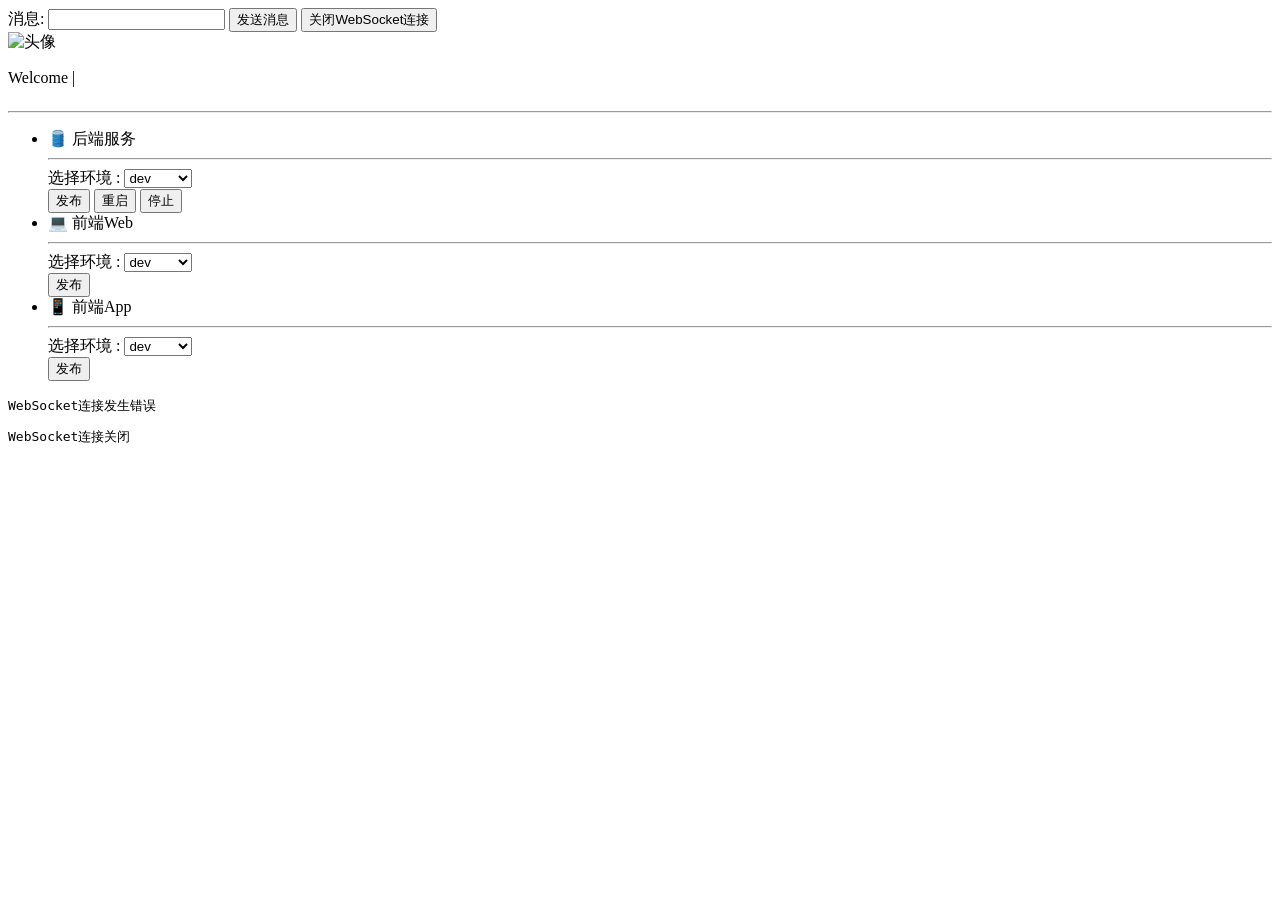
<file: demo-websocket/demo-websocket-devops/src/main/resources/templates/index.html>
<!DOCTYPE html>
<html lang="en" xmlns:th="http://www.thymeleaf.org">

<head>
  <meta charset="utf-8">
  <title>服务控制台</title>
  <link type="text/css" rel="stylesheet" th:href="@{/static/css/style.css}" />
<!--  <link type="text/css" rel="stylesheet" href="../static/css/style.css" />-->
  <script type="text/javascript" th:src="@{/static/js/jquery-1.11.1.min.js}"></script>
<!--  <script type="text/javascript" src="../static/js/jquery-1.11.1.min.js"></script>-->
</head>

<body>
  <div class="command-head">
    <div class="command-head-left">
      <label for="text">消息:</label>
      <input id="text" type="text" name="message" />
      <button onclick="send()">发送消息</button>
      <button onclick="closeWebSocket()">关闭WebSocket连接</button>
      <!--<button onclick="getData()">点击获取数据</button> -->
    </div>
    <div class="command-head-right">
      <span style="margin-right: 10px">
        <img th:src="@{/static/images/avatar.jpg}" alt="头像" />
      </span>
      <div style="display: flex">
        <p>Welcome | </p>&nbsp;&nbsp;<h4 th:text="${userId}"></h4>
        <input th:value="${userId}" id="userId" type="hidden">
      </div>
    </div>
  </div>
  <hr />
  <div class="main">
    <div class="sidebar">
      <ul>
        <li>
          <span>🛢️ 后端服务</span>
          <hr />
          <div class="branch">
            <label>选择环境 : </label>
            <select class="branch-select" name="digital-back">
              <option value="dev">dev</option>
              <option value="aliyun">aliyun</option>
              <option value="prod">prod</option>
              <option value="beijing">beijing</option>
              <option value="preview">preview</option>
            </select>
          </div>
          <span>
            <button onclick="runApp('digital-back')" data='deploy'>发布</button>
            <button onclick="runApp('digital-back')" data='restart'>重启</button>
            <button onclick="runApp('digital-back')" data='stop'>停止</button>
          </span>
        </li>
        <li>
          <span>💻 前端Web</span>
          <hr />
          <div class="branch">
            <label>选择环境 : </label>
            <select class="branch-select" name="digital-web">
              <option value="dev">dev</option>
              <option value="aliyun">aliyun</option>
              <option value="prod">prod</option>
              <option value="beijing">beijing</option>
              <option value="preview">preview</option>
            </select>
          </div>
          <span>
            <button onclick="runApp('digital-web')">发布</button>
          </span>
        </li>
        <li>
          <span>📱 前端App</span>
          <hr />
          <div class="branch">
            <label>选择环境 : </label>
            <select class="branch-select" name="digital-app">
              <option value="dev">dev</option>
              <option value="aliyun">aliyun</option>
              <option value="prod">prod</option>
              <option value="beijing">beijing</option>
              <option value="preview">preview</option>
            </select>
          </div>
          <span>
            <button onclick="runApp('digital-app')">发布</button>
          </span>
        </li>
      </ul>
    </div>
    <div class="message" id="message"></div>
  </div>
</body>
<script type="text/javascript">
  let websocket = null;
  let div = document.getElementById('message')
  //判断当前浏览器是否支持WebSocket
  if ('WebSocket' in window) {
    //改成你的地址
    var userId = document.querySelector("#userId").value;
    console.log("userId: ", userId)
    websocket = new WebSocket(`ws://127.0.0.1:8080/api/websocket/${userId}`);
    console.log(websocket.readyState);
    /**
     *  websocket 前端的比较成熟的后端实现库:
     *  > websocket-node (可以实现数据库)
     *  > socket.io (实现了客户端与服务端)
     * -------------------------------------------------------
     * readState 状态有四种:
     *  > connecting(0)
     *  > open(1)
     *  > closing(2)
     *  > closed(3)
    */
  } else {
    alert('当前浏览器 Not support websocket')
  }

  //连接发生错误的回调方法
  websocket.onerror = function () {
    setMessageInnerHTML("WebSocket连接发生错误");
  };

  //连接成功建立的回调方法
  websocket.onopen = function () {
    setMessageInnerHTML("WebSocket连接成功");
    console.log(websocket.readyState);
  }

  //接收到消息的回调方法
  websocket.onmessage = function (event) {
    console.log(event);
    data = handleMessage(event.data);
    setMessageInnerHTML("> " + data);
    //setechart()
  }

  //连接关闭的回调方法
  websocket.onclose = function () {
    setMessageInnerHTML("WebSocket连接关闭");
  }

  //监听窗口关闭事件，当窗口关闭时，主动去关闭websocket连接，防止连接还没断开就关闭窗口，server端会抛异常。
  window.onbeforeunload = function () {
    closeWebSocket();
  }

  //将消息显示在网页上
  function setMessageInnerHTML(innerHTML) {
    let pre = document.createElement("pre");
    pre.innerText = innerHTML;
    div.append(pre);
    div.scrollTop = div.scrollHeight;
  }

  //关闭WebSocket连接
  function closeWebSocket() {
    websocket.close();
  }

  //发送消息
  function send() {
    var message = document.getElementById('text').value;
    websocket.send('{"msg":"' + message + '"}');
    setMessageInnerHTML("send server message: " + message);
  }
  // 处理收到的消息
  function handleMessage(message) {
    if ((/^\{.*}$/).test(message)) {
      let data = JSON.parse(message).msg;
      return data;
    } else {
      return message;
    }
  }
</script>

<script>
  const backEnv = ['dev', 'prod', 'aliyun', 'preview', 'beijing']
  const webEnv = ['dev', 'prod', 'aliyun', 'preview', 'beijing']
  const appEnv = ['dev', 'prod', 'aliyun', 'preview', 'beijing']
  const appList = ['digital-back', 'digital-web', 'digital-app']
  function getData() {
    $.ajax({
      url: `http://localhost:8080/api/cors`,
      method: "get"
    }).then((data) => {
      console.log(data);
    })
  }
  function runApp(data) {
    let application;
    let environment;
    let operation;
    div.innerHTML = "";
    if (!appList.includes(data)) {
      alert("非法参数");
      return;
    }
    if (data === "digital-back") {
      const back = document.querySelector("[name='digital-back']");
      if (back.value && backEnv.includes(back.value)) {
        environment = back.value;
      }
    } else if (data === 'digital-web') {
      const web = document.querySelector("[name='digital-web']");
      if (web.value && webEnv.includes(web.value)) {
        environment = web.value;
      }
    } else if (data === 'digital-app') {
      const app = document.querySelector("[name='digital-app']");
      if (app.value && appEnv.includes(app.value)) {
        environment = app.value;
      }
    }
    if (!environment) {
      alert("请先选择一个分支");
      return;
    }
    if (event.target.getAttribute('data')) {
      operation = event.target.getAttribute("data");
    }
    application = data;
    const param = {
      application,
      environment,
      operation

    }
    fetch(`/ops/runApp/${userId}`, {
      header: {
        "content-type": "application/json;charset=utf-8;"
      },
      method: "POST",
      data: JSON.stringify(param)
    })
      .then(res => res.json())
      .then(json => alert(json.msg))
      .catch(e => alert(e.message));
  }
</script>

</html>
</file>
<file: demo-websocket/demo-websocket-devops/src/main/resources/static/css/style.css>
html,
body {
	box-sizing: border-box;
	padding: 0;
	margin: 0;
}

body {
	background: linear-gradient(to right bottom, #d3dee0, #84d3cc);
}
.command-head {
  margin-top: 5px;
	height: 7vh;
	padding-left: 10px;
  display:flex;
  justify-content:space-between
}

.command-head-left {
  display: flex;
  align-items:center;
}

.command-head-right {
  display: flex; 
  margin-right: 10px;
  flex-direction: column; 
  align-items: end;
}

.main {
	width: 100vw;
	height: 90vh;
	display: flex;
}
img {
	width: 40px;
	height: 40px;
	border: 3px solid #fefefe;
	border-radius: 50%;
}
pre {
    margin: 0 2px;
}
p {
	text-align: center;
	vertical-align: middle;
	margin: 0;
	padding: 0;
}
h4 {
	margin: 0;
	padding: 0;
}

.sidebar {
	width: 25%;
}
ul {
	margin: 10px 0px;
	padding: 0 10px;
}
.sidebar ul li {
	list-style: none;
	padding: 20px;
	margin: 8px;
	border-radius: 8px;
	background-color: #394141;
	display: flex;
	flex-direction: column;
}

.sidebar ul li span {
	font-size: 18px;
	padding: 10px;
	color: white;
	display: flex;
	justify-content: space-between;
}

.sidebar ul li span button {
	font-size: 18px;
	padding: 5px 10px;
	border-radius: 4px;
	border: none;
	width: 30%;
	color: white;
	background-color: #242b2b;
}
.branch {
  display: flex;  
  padding-left: 15px;
    padding-bottom: 10px;
  justify-content: space-between;

}

.branch label {
  color: white;
}

.branch-select {
  width: 100px;
  background-color: #394141;
  font-size: 20px;
  color: white;
  border: none;

}


.message {
	background: rgba(0, 0, 0, 0.8);
	color: white;
	padding: 15px;
	font-family: monospace;
	font-size: 16px;
	white-space: pre;
	border: 15px solid #1e1e2e;
	border-radius: 4px;
	bottom: 0;
	opacity: 0.9;
	width: 71%;
	height: 82vh;
	overflow: auto;
	scrollbar-color: #1e1e2e;
	scroll-behavior: smooth;
}
</file>
